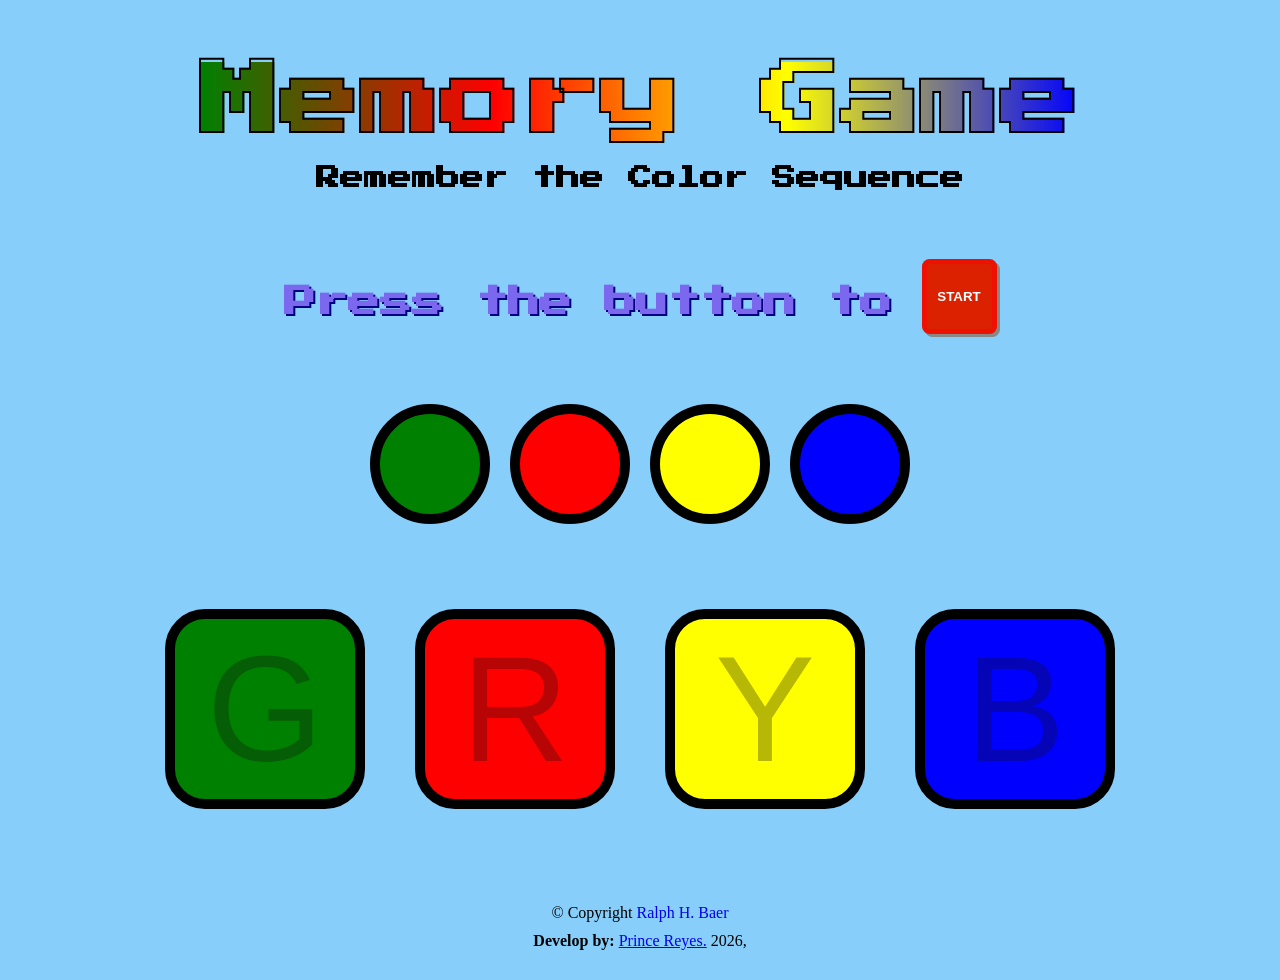
<file: index.html>
<!DOCTYPE html>
<html lang="en" dir="ltr">

<head>
  <meta charset="utf-8">
  <meta name="viewport"
    content="width=device-width, initial-scale=1.0, maximum-scale=1.0, user-scalable=no, height=device-height" />


  <title>Simon</title>
  <link rel="stylesheet" href="styles.css">
  <link href="https://fonts.googleapis.com/css?family=Press+Start+2P" rel="stylesheet">
  <script src="game.js" defer></script>


</head>

<body onload="firstLoad()">
  <h1>Memory Game</h1>
  <h2>Remember the Color Sequence</h2>

  <div class="message__area">
    <h2 id="level__title">Press the button to </h1>
      <button id="start__button" class="box">START</button>
  </div>

  <div class="container__area">

    <div class="console__area">

      <div id="green" class="box box__green">
      </div>
      <div id="red" class="box box__red">
      </div>
      <div id="yellow" class="box box__yellow">
      </div>
      <div id="blue" class="box box__blue">
      </div>

    </div>

    <div class="button__area">

      <button id="user__btn" class="btn box__green" value='green'>G</button>
      <button id="user__btn" class="btn box__red" value='red'>R</button>
      <button id="user__btn" class="btn box__yellow" value='yellow'>Y</button>
      <button id="user__btn" class="btn box__blue" value='blue'>B</button>

    </div>

  </div>

  <footer>&copy; Copyright
    <a href="https://en.wikipedia.org/wiki/Ralph_H._Baer" style="text-decoration: none;">Ralph H. Baer</a>
    <div class="dev__name">
      <Strong>Develop by: </Strong>
      <a href="https://www.linkedin.com/in/reyesprince/"> Prince Reyes.</a>
      <script>document.write(new Date().getFullYear())</script>,
    </div>

  </footer>
</body>

</html>
</file>
<file: styles.css>
:root {
	--font-family: "Press Start 2P", cursive;
}

body {
	height: 100vh;
	text-align: center;
	background-color: lightskyblue;
}

h1,
h2,
#level__title {
	font-family: var(--font-family);
}

h1 {
	display: inline-flex;
	background: linear-gradient(to right, green, red, yellow, blue);
	background-clip: text;
	-webkit-background-clip: text;
	color: transparent;
	margin-bottom: 0px;

	font-size: 5rem;
	-webkit-text-fill-color: transparent; /* Will override color (regardless of order) */
	-webkit-text-stroke-width: 2px;
	-webkit-text-stroke-color: black;
}

.message__area {
	display: inline-flex;
	margin-top: 40px;
	padding: 10px;
}

#level__title {
	font-size: 2rem;
	color: mediumslateblue;
	text-shadow: 2px 2px navy;
	margin-right: 30px;
}

.container__area {
	display: flex;
	flex-direction: column;
}

.container__area > div {
	display: flex;
	justify-content: center;
	flex-direction: row;
	margin-bottom: 50px;
}

.box {
	height: 100px;
	width: 100px;
	border: 10px solid black;
	border-radius: 999px;
	margin: 10px;
}

#start__button {
	font-family: Arial, Helvetica, sans-serif;
	font-weight: 800;
	height: 75px;
	width: 75px;
	border: 5px solid rgba(255, 0, 0, 0.527);
	background-color: hsl(9, 100%, 43%);
	color: white;
	border-radius: 10%;
	margin: 0 0 50px 0;
	cursor: pointer;
	box-shadow: 3px 3px #888888;
}

#start__button:active {
	background-color: hsl(10, 16%, 31%);
	box-shadow: unset;
}

.btn {
	display: flex;
	justify-content: center;
	align-items: center;

	margin: 25px;
	height: 200px;
	width: 200px;
	border: 10px solid black;
	border-radius: 20%;
	font-size: 150px;
	cursor: pointer;
}

.game-over {
	background-color: red;
	opacity: 0.8;
}

.box__red {
	background-color: red;
}

.box__green {
	background-color: green;
}

.box__blue {
	background-color: blue;
}

.box__yellow {
	background-color: yellow;
}

.pressed {
	box-shadow: 0 0 20px white;
	background-color: grey;
}

.fadeIn {
	opacity: 0;
	-webkit-transition: opacity 0.3s ease-in-out;
	-moz-transition: opacity 0.3s ease-in-out;
	-o-transition: opacity 0.3s ease-in-out;
	transition: opacity 0.3s ease-in-out;
}

.fadeOut {
	opacity: 1;
}

footer {
	padding: 20px;
}

.dev__name {
	padding: 10px;
}

@media only screen and (max-width: 600px) {
	body {
		background-color: lightgreen;
	}
	.btn {
		margin: 10px;
		height: 120px;
		width: 120px;
		border: 10px solid black;
		border-radius: 15%;
		font-size: 100px;
		cursor: pointer;
	}
	.message__area {
		display: flex;
		flex-direction: column;
		align-items: center;
		margin-top: 40px;
		padding: 10px;
	}
}

@media only screen and (min-device-width: 375px) and (max-device-width: 812px) and (-webkit-min-device-pixel-ratio: 3) and (orientation: portrait) {
	body {
		background-color: lightgreen;
	}
	.btn {
		margin: 10px;
		height: 120px;
		width: 120px;
		border: 10px solid black;
		border-radius: 15%;
		font-size: 100px;
		cursor: pointer;
	}
	.message__area {
		display: flex;
		flex-direction: column;
		align-items: center;
		margin-top: 40px;
		padding: 10px;
	}
}
</file>
